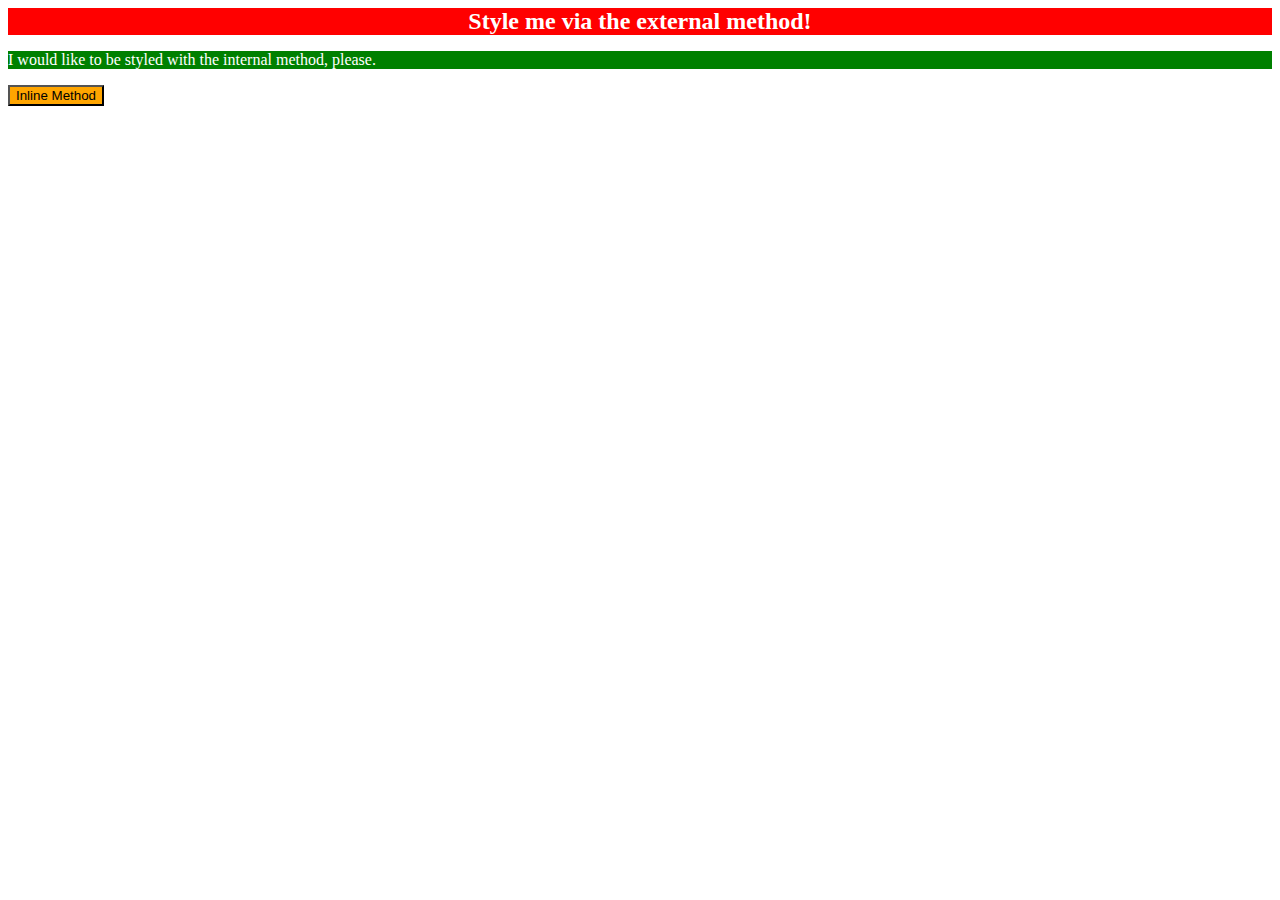
<file: foundations/intro-to-css/01-css-methods/index.html>
<!DOCTYPE html>
<html lang="en">
  <head>
    <meta charset="UTF-8">
    <meta http-equiv="X-UA-Compatible" content="IE=edge">
    <meta name="viewport" content="width=device-width, initial-scale=1.0">
    <link rel="stylesheet" href="styles.css">
    <style>
      p {
        background-color: green;
        color:white;
      }
    </style>
    <title>Methods for Adding CSS</title>
  </head>
  <body>
    <div>Style me via the external method!</div>
    <p >I would like to be styled with the internal method, please.</p>
    <button style="background-color: orange;">Inline Method</button>
  </body>
</html>
</file>
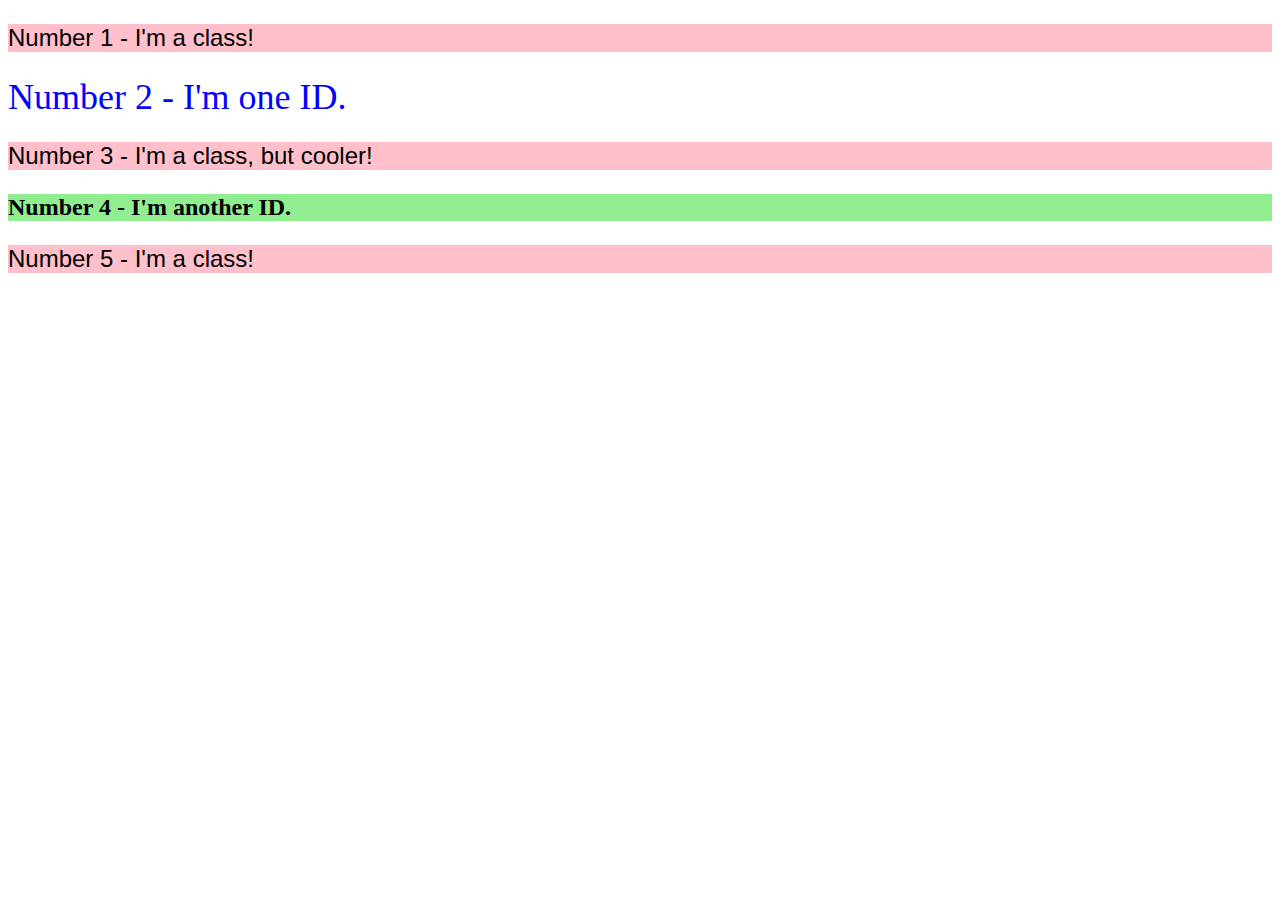
<file: foundations/intro-to-css/02-class-id-selectors/index.html>
<!DOCTYPE html>
<html lang="en">
  <head>
    <meta charset="UTF-8">
    <meta http-equiv="X-UA-Compatible" content="IE=edge">
    <meta name="viewport" content="width=device-width, initial-scale=1.0">
    <title>Class and ID Selectors</title>
    <link rel="stylesheet" href="style.css">
  </head>
  <body>
    <p>Number 1 - I'm a class!</p>
    <div id="yesa">Number 2 - I'm one ID.</div>
    <p class="yeti">Number 3 - I'm a class, but cooler!</p>
    <div id="nosa">Number 4 - I'm another ID.</div>
    <p>Number 5 - I'm a class!</p>
  </body>
</html>
</file>
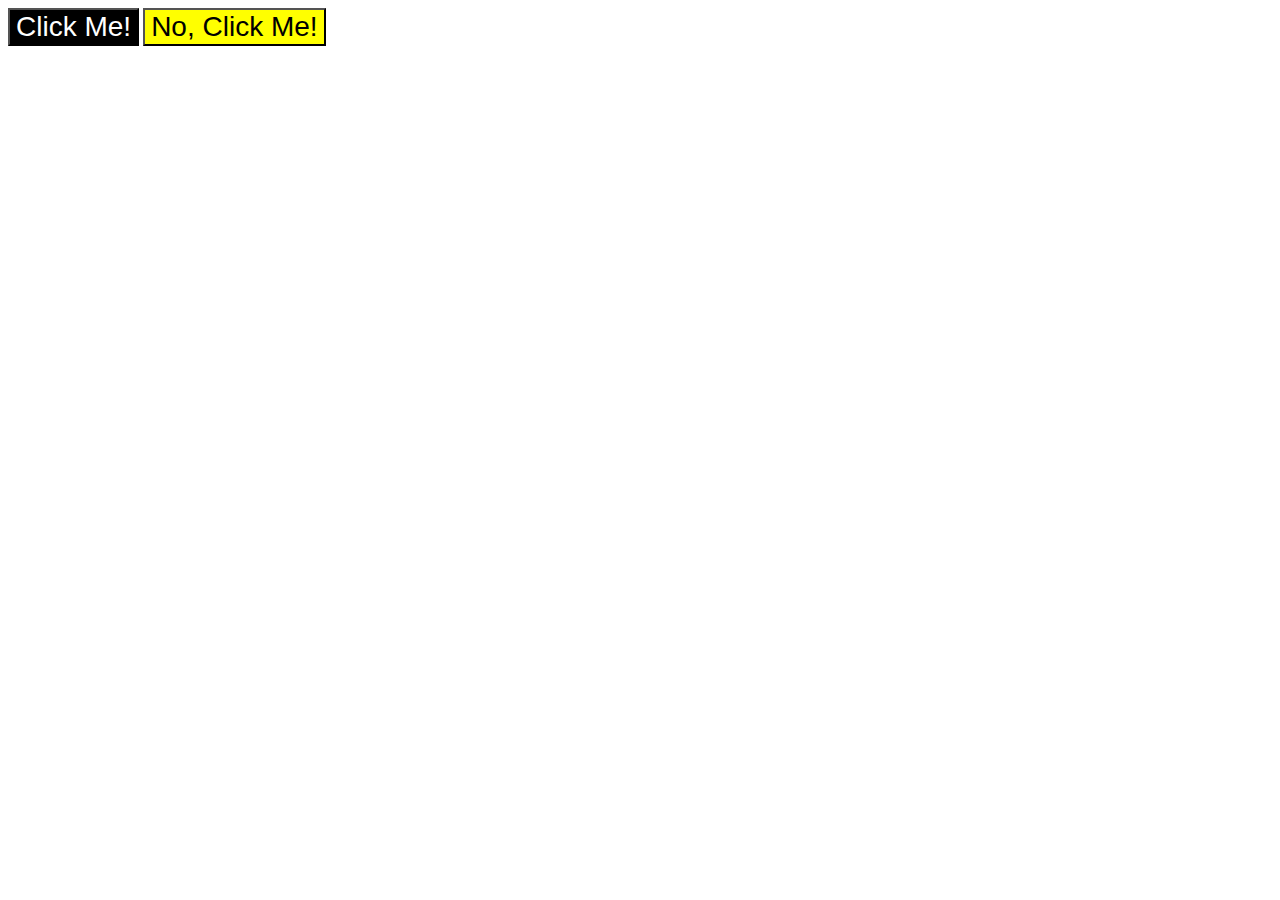
<file: foundations/intro-to-css/03-grouping-selectors/index.html>
<!DOCTYPE html>
<html lang="en">
  <head>
    <meta charset="UTF-8">
    <meta http-equiv="X-UA-Compatible" content="IE=edge">
    <meta name="viewport" content="width=device-width, initial-scale=1.0">
    <title>Grouping Selectors</title>
    <link rel="stylesheet" href="style.css">
  </head>
  <body>
    <button class="first">Click Me!</button>
    <button class="second">No, Click Me!</button>
  </body>
</html>
</file>
<file: foundations/intro-to-css/01-css-methods/styles.css>
/* styles.css */
div {
    color: white;
    background-color: red;
    font-weight: bold;
    font-size: 24px;
    font-family: Georgia, 'Times New Roman', Times, serif;
    text-align: center; 
}
</file>
<file: foundations/intro-to-css/02-class-id-selectors/style.css>
p{
    background-color: pink;
    font-family: 'Segoe UI', Tahoma, Geneva, Verdana, sans-serif

}
p,.yeti{
    font-size: 24px;
}
#yesa{
    color: blue;
    font-size: 36px;
}
#nosa {
    font-size: 24px;
    background-color: lightgreen;
    font-weight: bold;
}
/* * **All odd numbered elements**: a light red/pink background, and a list of fonts containing `Verdana` and `DejaVu Sans` with `sans-serif` as a fallback
* **The second element**: blue text and a font size of 36px
* **The third element**: in addition to the styles for all odd numbered elements, add a font size of 24px
* **The fourth element**: a light green background, a font size of 24px, and bold */
</file>
<file: foundations/intro-to-css/03-grouping-selectors/style.css>
/* - **The first element**: a black background and white text
- **The second element**: a yellow background
- **Both elements**: a font size of 28px and a list of fonts containing `Helvetica` and `Times New Roman`, with `sans-serif` as a fallback */
.first{
    background-color: black;
    color: white;
}
.second{
    background-color: yellow;
}
.first,.second{
    font-size: 28px;
    font-family: Arial, Helvetica, sans-serif, 'Times New Roman', Times, serif;
}
</file>
